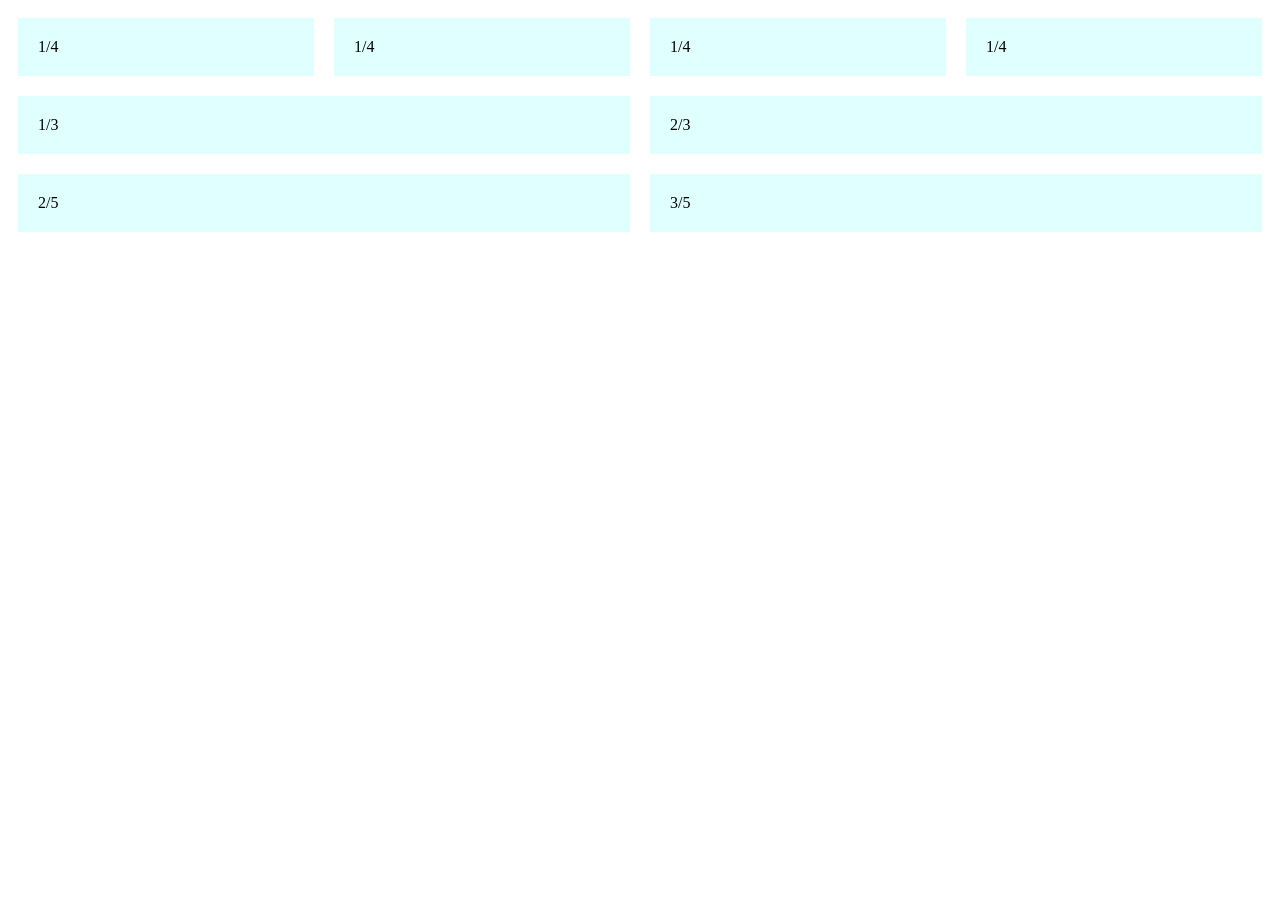
<file: Week1/Day 2/Core/FLEX-ible Columns/index.html>
<!DOCTYPE html>
<html lang="en">
<head>
    <meta charset="UTF-8">
    <meta http-equiv="X-UA-Compatible" content="IE=edge">
    <meta name="viewport" content="width=device-width, initial-scale=1.0">
    <title>Document</title>
    <link rel="stylesheet" href="style.css">
</head>
<body>
    <div class="row">
        <div class="col">1/4</div>
        <div class="col">1/4</div>
        <div class="col">1/4</div>
        <div class="col">1/4</div>
    </div>
    <div class="row">
        <div class="col">1/3</div> 
        <div class="col-2">2/3</div>
    </div>

<div class="row">
    <div class="col-2">2/5</div>
    <div class="col-3">3/5</div>
</div>

    
         
</body>
</html>
</file>
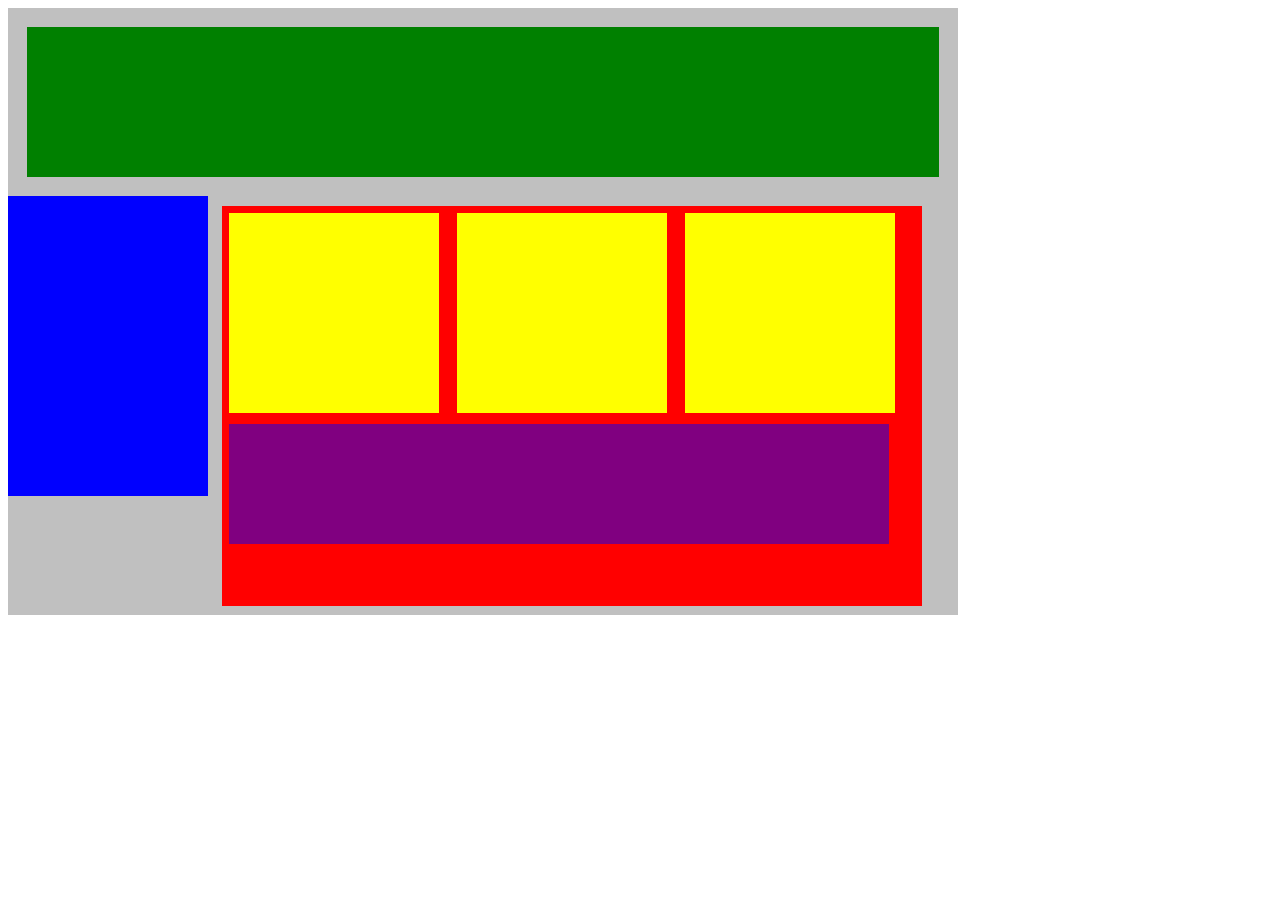
<file: Week1/Day 2/Core/Plotting Our Blocks/index.html>
<!DOCTYPE html>
<html lang="en">
<head>
    <title>Position Practice</title>
    <link rel="stylesheet" type="text/css" href="style.css">
</head>
<body>
    <div class="container">
        <div class="top-nav"></div>
        <div class="side-nav"></div>
        <div class="main">
            <div class="sub-content"></div>
            <div class="sub-content"></div>
            <div class="sub-content"></div>
            <div id="advertisement"></div>
        </div>
    </div>
</body>
</html>
</file>
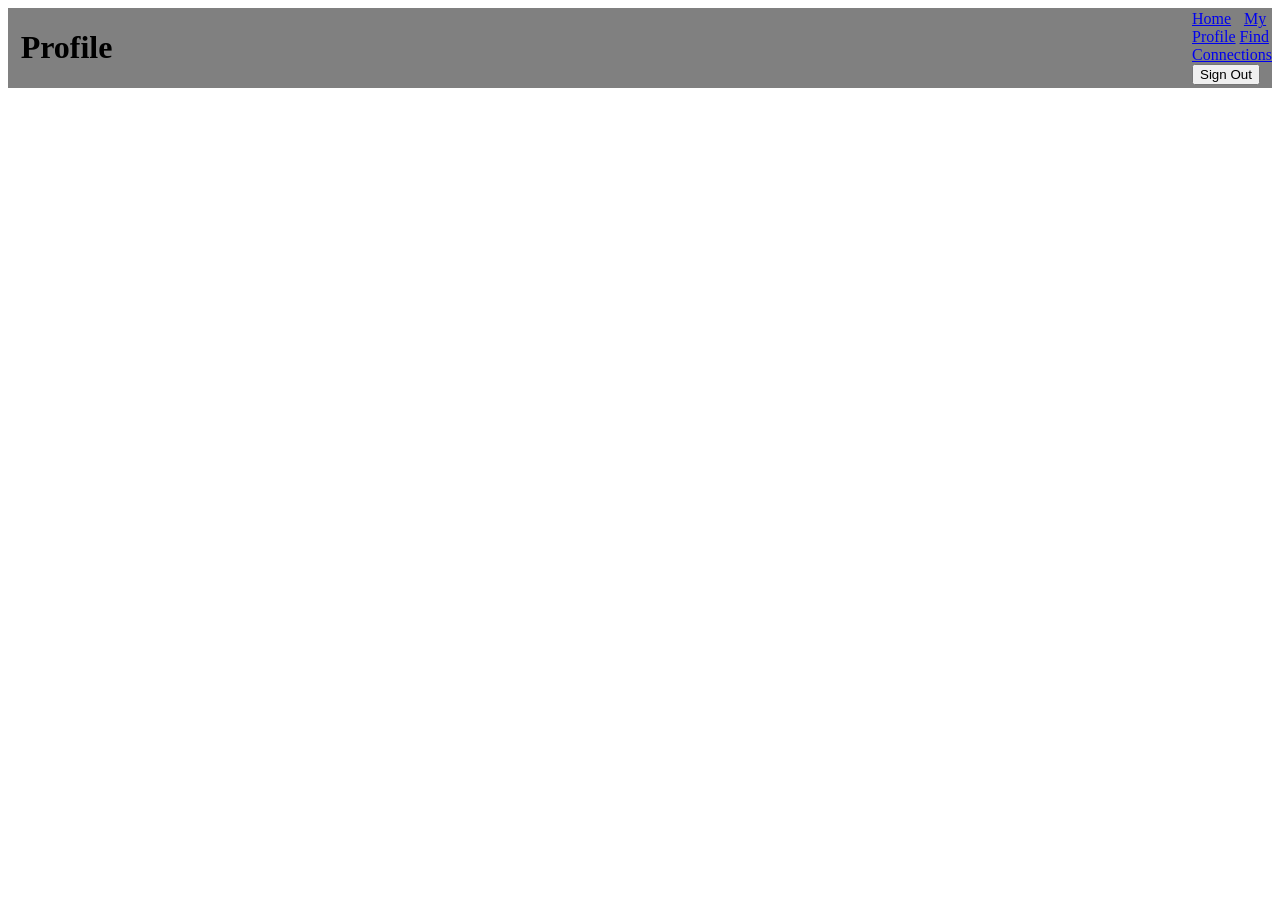
<file: Week1/Day 2/Practice/FlexNavBar/index.html>
<!DOCTYPE html>
<html lang="en">
<head>
    <meta charset="UTF-8">
    <meta http-equiv="X-UA-Compatible" content="IE=edge">
    <meta name="viewport" content="width=device-width, initial-scale=1.0">
    <title>FandB</title>
    <link rel="stylesheet" href="style.css">
</head>
<body>
<div class="nav">
    <h1 class="nav-title">Profile</h1>
    <div class="nav-links">
        <a class="j" href="#">Home</a>
    	<a href="#" class="active">My Profile</a>
    	<a href="#">Find Connections</a>
        <button class="btn">Sign Out</button></li>
    </div>
</div>

</body>
</html>
</file>
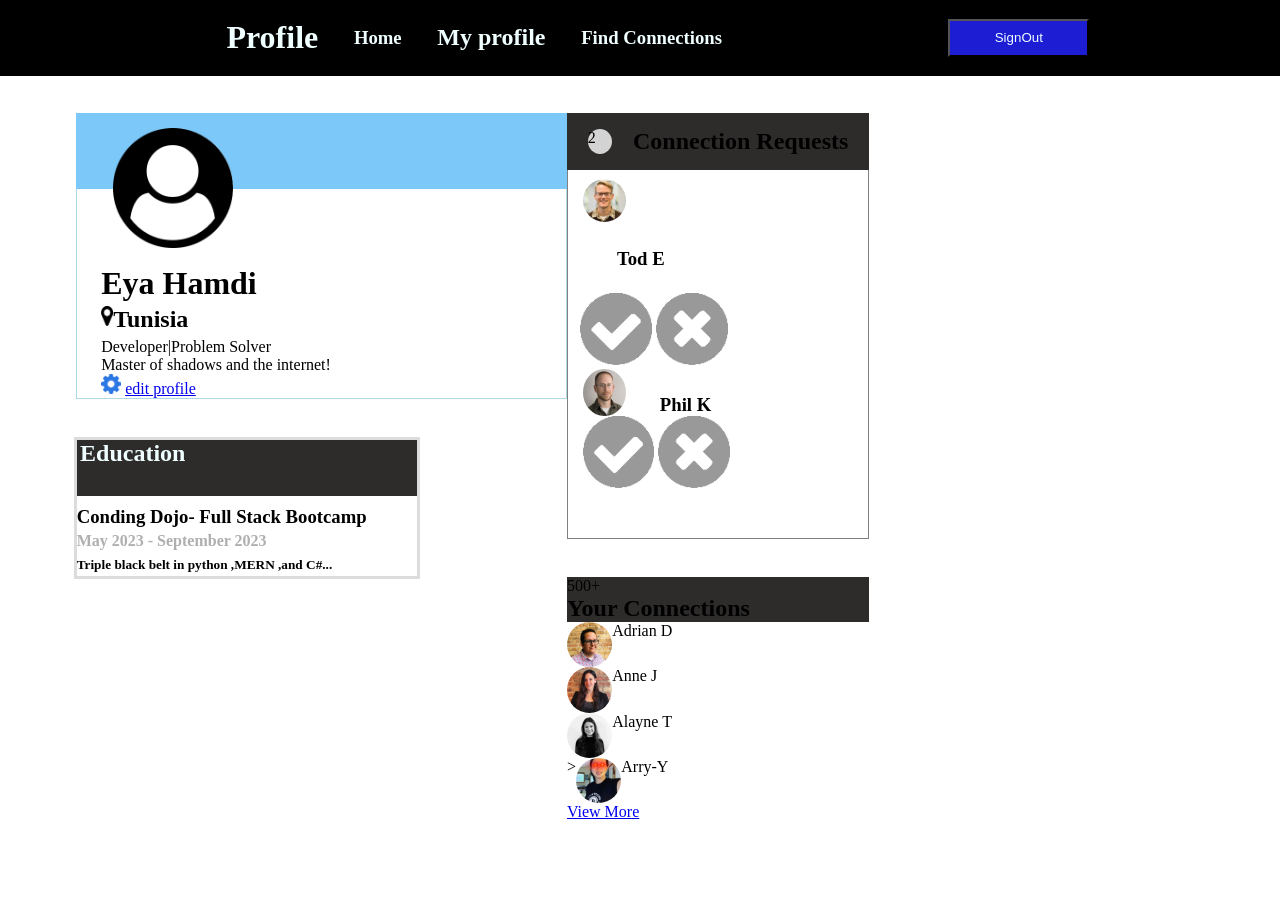
<file: Week1/Day 3/Core/Profile Page/index.html>
<!DOCTYPE html>
<html lang="en">
<head>
    <meta charset="UTF-8">
    <meta http-equiv="X-UA-Compatible" content="IE=edge">
    <meta name="viewport" content="width=device-width, initial-scale=1.0">
    <title>Document</title>
    <link rel="stylesheet" href="style.css">
</head>
<body>
    <div class="title">
            <div class="small">
              <h1>Profile</h1>
              <h3>Home</h3>
              <h2>My profile</h2>
              <h3>Find Connections</h3>
            </div>
              <button class="button">SignOut</button>
    </div> 
    <div class="big">
      <div class="container">
        <div class="userCard">
            <div class="user-header">
                <img class="Profile-img" src="icons\user-circle.png" alt="profile pic">
            </div>
            <div class="box1">
                <h1>Eya Hamdi</h1>
                <div class="pays">
                    <img id= "location"src="icons\map-marker.png" alt="Location"><h2>Tunisia</h2>
                </div>
                <p>Developer|Problem Solver</p>
                <p>Master of shadows and the internet!</p>
                <img id="parametre" src="icons\gear.png" alt="Parametre">
                <a href="#">edit profile</a>
            </div>
        </div>
        <div class="education1">
            <div class="header1">
                <h2>Education</h2>
            </div>
            <div class="body1">
                <h3 id="new">Conding Dojo- Full Stack Bootcamp</h3>
                <h4>May 2023 - September 2023</h4>
                <h5>Triple black belt in python ,MERN ,and C#...</h5>
            </div>
        </div>
      </div>
     <div class="container3">
        <div class="education">
            <div class="header">
                <span class="number2">2</span>
                <h2>Connection Requests</h2>
            </div>
            <div class="body">
                <div class="invi">
                    <div class="invi">
                        <img id="img" src="images\todd-s.jpg" alt="img">
                        <h3 id="love">Tod E</h3>
                    </div>
                    <div class="accept-close">
                        <img id="close" src="icons\accept-circle.png" alt="accept-circle">
                        <img id="close" src="icons\close-circle.png" alt="close-circle">
                    </div>
                    <div class="invi">
                        <div class="inv1">
                            <img id="img" src="images\phil-s.jpg" alt="phil">
                            <h3 id="love">Phil K</h3>
                        </div>
                        <div>
                            <img id="close" src="icons\accept-circle.png" alt="accept">
                            <img id="close" src="icons\close-circle.png" alt="close">
                        </div>
                    </div>
                </div>
            </div>
        </div>
        <div class="box3">
            <div class="header3">
                <span class="number500">500+</span>
                <h2>Your Connections</h2>
            </div>  
            <div class="body3">
               <div id="home">
                  <img id="img" src="images\adrien-s.jpg" alt="img">
                  <P>Adrian D</P>
                </div>
                <div id="home" >
                  <img id="img"src="images\anne-s.jpg" alt="img">
                   <p>Anne J</p>
                </div>
                <div id="home">
                  <img id="img"src="images\alayne-s.jpg" alt="img">
                  <p>Alayne T</p>
                </div>
                <div id="home">                                                                                   >
                   <img id="img"src="images\arry-s.jpg" alt="img">
                   <P>Arry-Y</P>
                </div>
                <a href="#">View More</a>
            </div>      
        </div>       
      </div>
    </div>
</body>
</html>
</file>
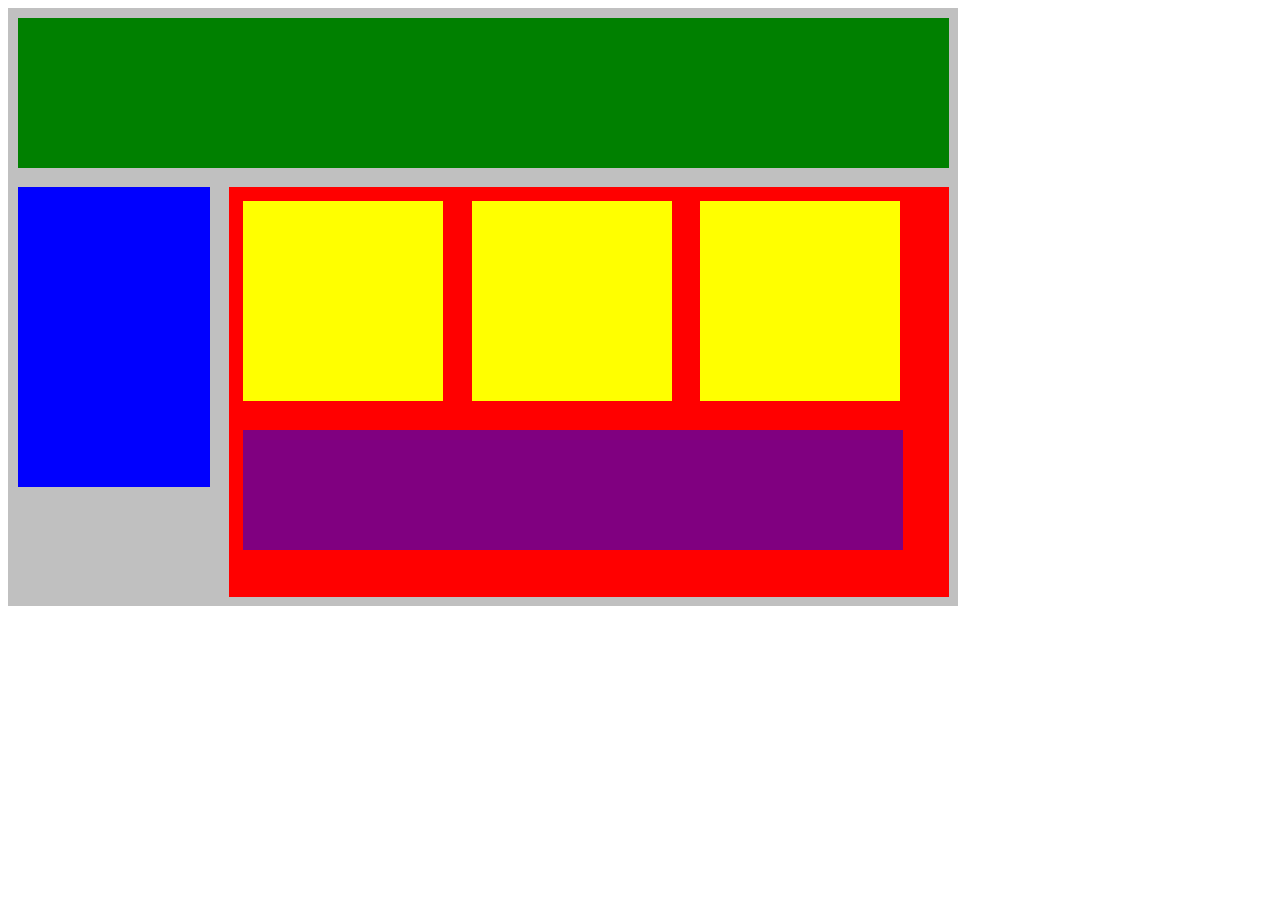
<file: Week1/Day 3/Practice/Flex and Blocks/index.html>
<!DOCTYPE html>
<html lang="en">
<head>
    <title>Position Practice</title>
    <link rel="stylesheet" type="text/css" href="index.css">
</head>
<body>
    <div class="container">
        <div class="top-nav"></div>
        <div class="row">
            <div class="side-nav"></div>
            <div class="main">
                <div class="row">
                    <div class="sub-content"></div>
                    <div class="sub-content"></div>
                    <div class="sub-content"></div>
                </div>
                <div id="advertisement"></div>
            </div>
        </div>
    </div>
</body>
</html>
</file>
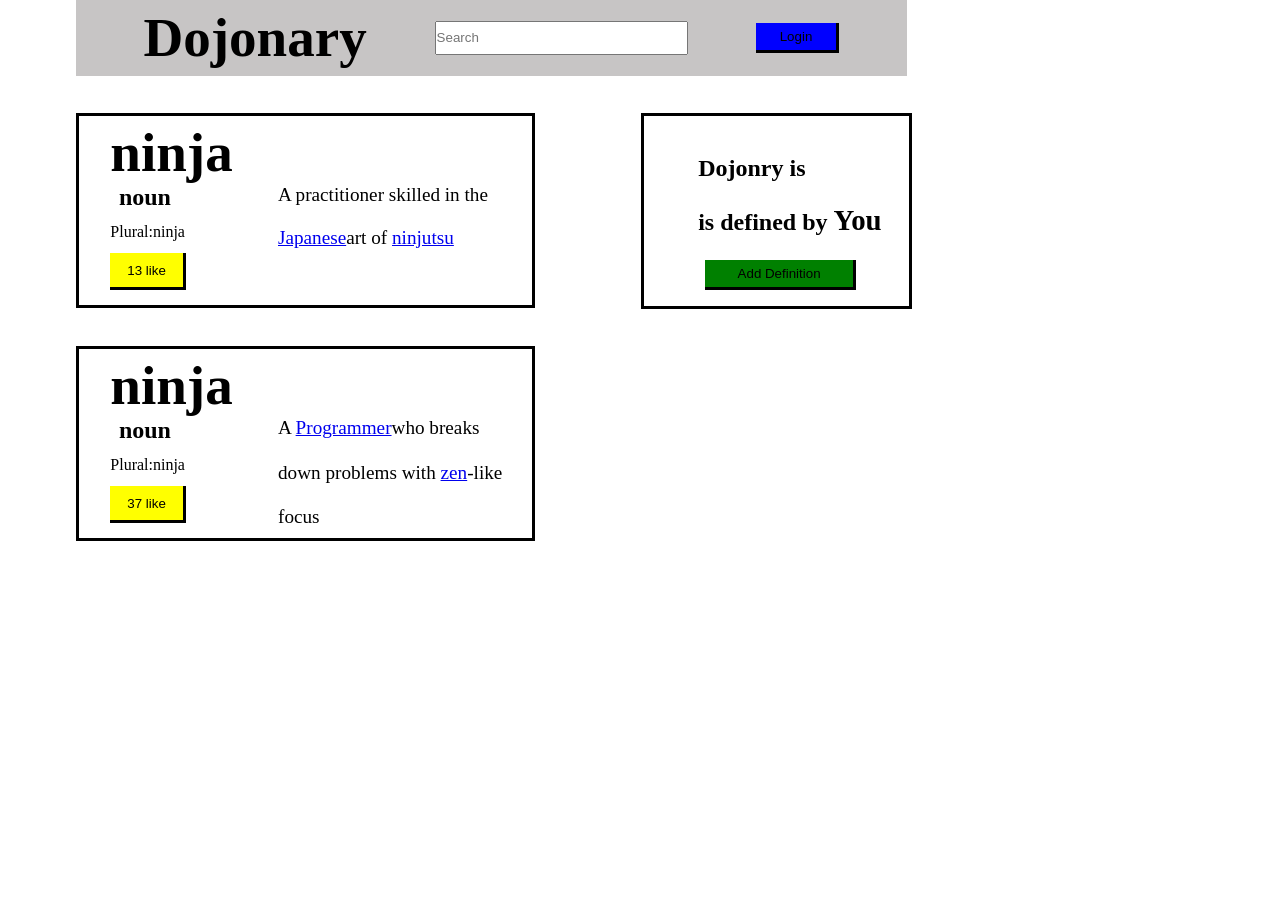
<file: Week2/Day 1/Core/Botton Clicker/index.html>
<!DOCTYPE html>
<html lang="en">
<head>
    <meta charset="UTF-8">
    <meta http-equiv="X-UA-Compatible" content="IE=edge">
    <meta name="viewport" content="width=device-width, initial-scale=1.0">
    <title>Botton Clicker</title>
    <link rel="stylesheet" href="style.css">
</head>
<body>
    <div class="title">
        <h1>Dojonary</h1>
        <input type="text" placeholder="Search" id="search">
        <button id="login" onclick="loginout()">Login</button>
    </div>
    <div class="container">
        <div class="container1">
            <div class="box1">
                <div class="ninja1">
                    <h1>ninja</h1>
                    <h2>noun</h2>
                    <p>Plural:ninja</p>
                    <button id="button1" onclick="ninjawasliked()">13 like</button>
                </div>
                <div class="text1">
                    <div>
                      <p>A practitioner skilled in the</p>
                      <p><a href="#">Japanese</a>art of <a href="#">ninjutsu</a></p>
                    </div>
                </div>
            </div>
            <div class="box1">
                <div class="ninja1">
                    <h1>ninja</h1>
                    <h2>noun</h2>
                    <p>Plural:ninja</p>
                    <button id="button1"  onclick="ninjawasliked()">37 like</button> 
                </div>
                <div class="text1">
                    <div>
                      <p>A <a href="#">Programmer</a>who breaks</p>
                      <p>down problems with <a href="#">zen</a>-like</p>
                      <p>focus</p>
                    </div>
                </div>

            </div>

        </div>
        <div class="box3">
            <h2>Dojonry is</h2>
            <h2>is defined by <span id="You">You</span></h2>
             <button id="hideButton"onclick="removebutton()">Add Definition</button>
        </div>
    </div>
<script src="script.js"></script>
</body>
</html>
</file>
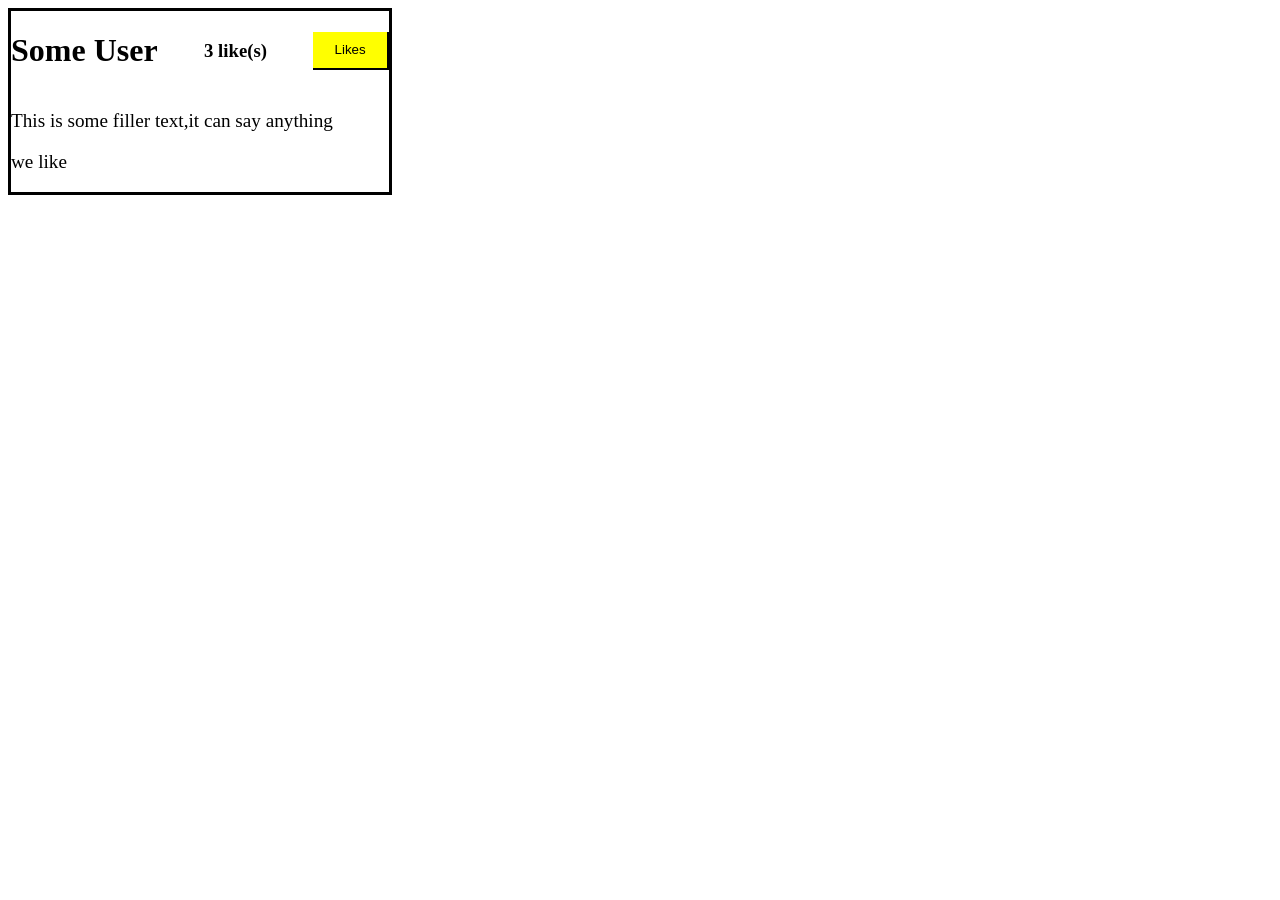
<file: Week2/Day 2/Core/Likes/index.html>
<!DOCTYPE html>
<html lang="en">
<head>
    <meta charset="UTF-8">
    <meta http-equiv="X-UA-Compatible" content="IE=edge">
    <meta name="viewport" content="width=device-width, initial-scale=1.0">
    <title>Document</title>
    <link rel="stylesheet" href="style.css">
</head>
<body>
    <div class="box">
        <div class="index">
            <h1>Some User</h1>
            <h3><span id="numLikes">3</span> like(s)</h3>
            <button onclick="like(numLikes)">Likes</button>
        </div>
        <div>
            <p>This is some filler text,it can say anything </p>
            <p>we like</p>
        </div>
    </div>
    <script src="script.js"></script>
</body>
</html>
</file>
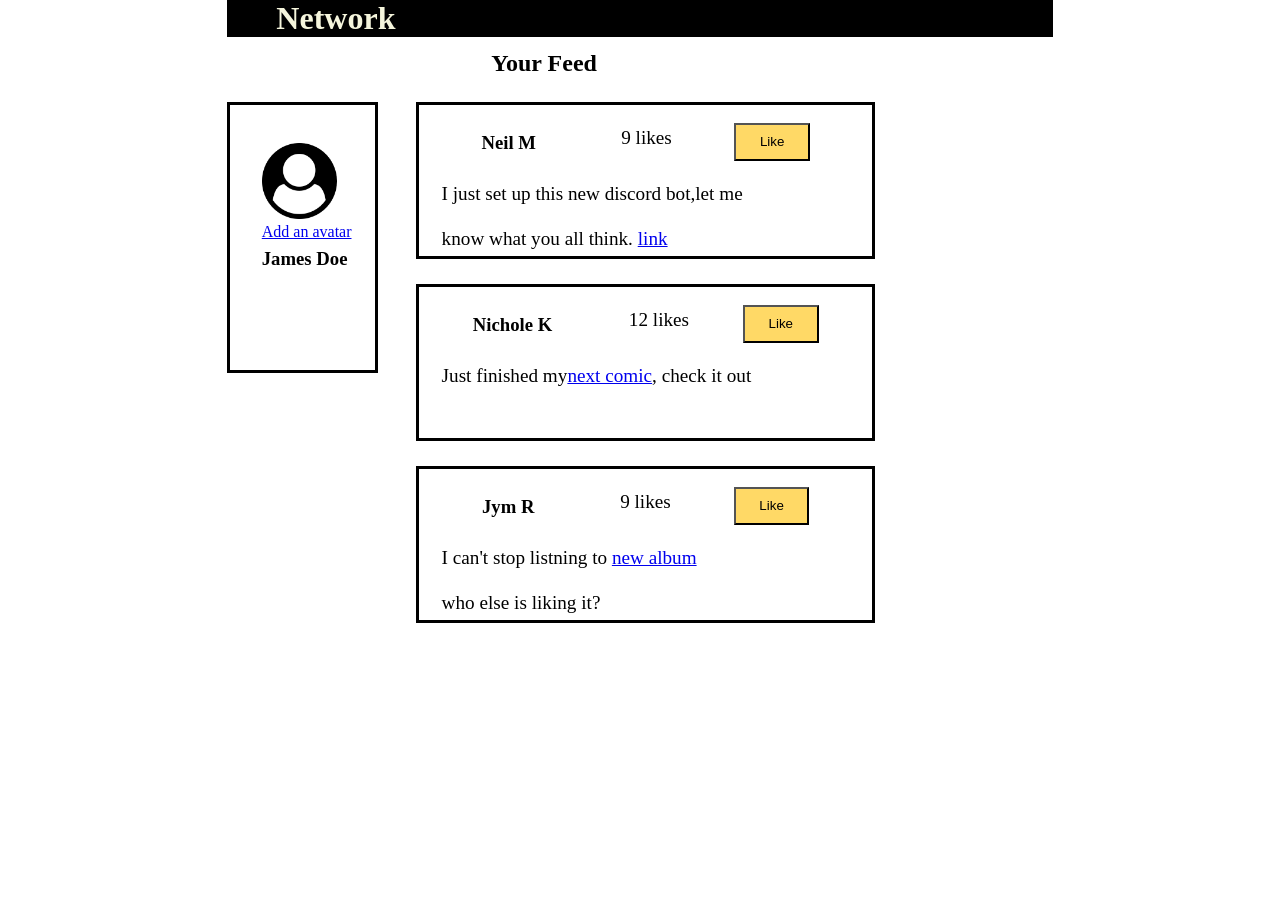
<file: Week2/Day 2/Core/Likes2/index.html>
<!DOCTYPE html>
<html lang="en">
<head>
    <meta charset="UTF-8">
    <meta http-equiv="X-UA-Compatible" content="IE=edge">
    <meta name="viewport" content="width=device-width, initial-scale=1.0">
    <title>Document</title>
    <link rel="stylesheet" href="style.css">
</head>
<body>
    <div class="title">
       <div class="col">
          <h1>Network</h1>
       </div>
    </div>
    <h2>Your Feed</h2>
    <div class="container">
        <div class="box">
            <img id="img" src="PROFILEIMG\user-circle.png" alt="img">
            <div>
              <a href="#">Add an avatar</a>
              <h3>James Doe</h3>
            </div>
        </div>
        <div>
            <div class="box1">
                <div class="flex">
                    <h3>Neil M</h3>
                    <p><span id="numLikes">9</span> likes</p>
                    <button onclick="Like(numLikes)">Like</button>
                </div>
                <p>I just set up this new discord bot,let me</p>
                <p>know what you all think. <a href="#">link</a></p>
            </div>
            <div class="box1">
                <div class="flex">
                    <h3>Nichole K</h3>
                    <p><span id="Likee">12</span> likes</p>
                    <button onclick="Like(Likee)">Like</button>
                </div>
                <p>Just finished my<a href="#">next comic</a>, check it out</p>
            </div>
            <div class="box1">
                <div class="flex">
                    <h3>Jym R</h3>
                    <p><span id="Likees">9</span> likes</p>
                    <button onclick="Like(Likees)">Like</button>
                </div>
                <p>I can't stop listning to <a href="#">new album</a></p>
                <p>who else is liking it?</p>
            </div>
        </div>
         
    </div>
   <script src="script.js"></script>
</body>
</html>
</file>
<file: Week1/Day 2/Core/FLEX-ible Columns/style.css>
.row {
    display: flex;
}
.col {
    flex: 1;
    padding: 20px;
    margin: 10px;
    background-color: lightcyan;
}
.col-2 {
    flex: 1;
    padding: 20px;
    margin: 10px;
    background-color: lightcyan;
}
.col-3 {
    flex: 1;
    padding: 20px;
    margin: 10px;
    background-color: lightcyan;
}
</file>
<file: Week1/Day 2/Core/Plotting Our Blocks/style.css>
.container{
    width: 950px;
    background-color: silver;
    margin: 0px auto;
    display: inline-block;
}
.top-nav {
    height: 150px;
    background-color: green;
    margin: 2% ;
    
}
.side-nav {
    height: 300px;
    width: 200px;
    background-color: blue;
    display: inline-block;
    margin-left: 1;
}
.main {
    height: 400px;
    width: 700px;
    background-color: red;
    display: inline-block;
    margin: 1%;
    vertical-align: top;


}
.sub-content {
    height: 200px;
    width: 210px;
    background-color: yellow;
    margin: 1%;
    display: inline-block;


}
#advertisement {
    height: 120px;
    width: 660px;
    background-color: purple;
    margin-left: 1%;
}
</file>
<file: Week1/Day 2/Practice/FlexNavBar/style.css>
div.nav{
    background-color: grey;
    display: flex;
   align-items: center;
   justify-content: center;
   

}
h1.nav-title{
    margin-left: 1%;
    width: 2222%;
   
    
}
.nav-links ul{
    display: flex;
    font-size: 150%;
    justify-content: space-between;

}
.j{
    padding-right: 11%;
}
</file>
<file: Week1/Day 3/Core/Profile Page/style.css>
*{
    margin: 0%;
    padding: 0%;
}
.container{
    
    justify-content: space-evenly;
}

.title{
    display: flex;
    background-color: black;
    height: 2cm;
    justify-content: space-evenly;
    align-items: center;
}
.small{
    width: 15cm;
    display: flex;
    justify-content: center;
    justify-content: space-evenly;
    color: azure;
    align-items: center;
}
.button{
    height: 50%;
    width: 11%;
    background-color: rgb(29, 29, 212);
    color: azure;
}
.userCard{
   padding-left: 2cm;
   width: 13cm; 
   padding-top: 1cm;
}
.user-header{
    background-color: rgb(124, 200, 248);
    height: 2cm;
    display: flex;
   align-items: 100px;
}

.Profile-img{
    width:120px; height:120px;
    padding-top:3%;
    padding-left: 1cm;
}
.pays{
    display: flex;
    padding-top: 1%;
    padding-bottom: 1%;
}
#location{
    width:12px; height:20px;
    
}
.box1{
    padding-top: 2cm;
    padding-left: 5%;
    border: 1px solid lightblue;
    border-top: 0px;
}
#parametre{
    width:20px; height:20px;
}
.education{
    width: 8cm;
    padding-top: 1cm;
    
}
.header{
    background-color: rgb(46, 43, 43);
    height: 1.5cm;
    display: flex;
    justify-content: center;
    align-items: center;
    justify-content: space-evenly;
}
.number2{
    padding-left: 0%;
    border-radius: 50%;
    width: 8%;height: 45%;
    background-color: lightgrey;
    
}
.body{
    padding-top: 3%;
    padding-left: 3%;
    border: 1.5px solid gray;
    border-top: 0cm;
}

.invi{
    justify-items: center;
    padding-bottom: 8%;
    padding-left: 1%;

}
.inv1{
    display: flex;
}
.body1 h3{
   padding-top: 12%;
}
#img {
    border-radius: 50%;
    width: 15%;
    display: flex;
}
#close{
    width: 25%;
}
.header1{
    background-color: rgb(46, 43, 43);
    height: 1.5cm;
    color: azure;
    
    display: flex;
    padding-left: 1%;
    
}
.body1{
    padding-top: 2%;
    border: 2% solid gainsboro;
}

#new{
    padding-top: 1%;
    padding-bottom: 1%;
}
h4{
    padding-bottom: 2%;
    color: rgb(176, 175, 175);
}
h5{
    padding-bottom: 1%;
}
.education1{
    width: 60%;
    margin-left: 13%;
    margin-top: 1cm;
    border: solid gainsboro;
}
#love{
   padding-top: 9%;
   padding-left: 12%;
}
.header3{
    background-color: rgb(46, 43, 43);
    margin-top: 1cm;
}
.body3{
    border: solid 1% gray;
}
.big{
    display: flex;
}
#home{
    display: flex;
}
</file>
<file: Week1/Day 3/Practice/Flex and Blocks/index.css>
.container{
    width: 950px;
    background-color: silver;
    margin: 0px auto;
    display: inline-block;
    
}
.top-nav {
    height: 150px;
    background-color: green;
    margin: 1%;
   

}
.side-nav {
    height: 300px;
    width: 200px;
    background-color: blue;
    margin: 1%;
    
}
.main {
    height: 410px;
    width: 750px;
    background-color: red;
    margin: 1%;
   
   
}
.sub-content {
    height: 200px;
    width: 200px;
    background-color: yellow;
    display: inline-block;
    margin: 2%;
    

}
#advertisement {
    height: 120px;
    width: 660px;
    background-color: purple;
    margin: 2%;
}
.row {
   display: flex;
}
</file>
<file: Week2/Day 1/Core/Botton Clicker/style.css>
*{
    padding: 0%;
    margin: 0%;
}
.container{
    display: flex;
}
.title{
    background-color: rgb(199, 197, 197);
    display: flex;
    width: 22cm;
    margin-left: 2cm;
    justify-content: space-evenly;
    height: 2cm;
    align-items: center;
}
h1{
    font-size: 344%;
}
#search{
    height: 40%;
    width: 30%;
}
button{
    height: 40%;
    background-color: blue;
    width: 10%;
    border: solid black;
    border-top: 0cm;
    border-left: 0cm;
}
.box3{
    border: solid black;
    width: 6cm;
    height: 4cm;
    padding-top: 3%;
    padding-left: 3%;
    margin-top: 1cm;
    margin-left: 2.8cm;
}
#You{
    font-size: larger;
}
#hideButton{
    background-color: green;
    width: 4cm;
    height: 20%;
    margin-left: 10%;
    
}
.box1{
    display: flex;
    border: solid black;
    width: 12cm;
    height: 5cm;
    margin-top: 1cm;
    margin-left: 2cm;
}
#button1{
    background-color: yellow;
    width: 2cm;
    height: 20%;
}
.ninja1{
    padding-left: 7%;
    padding-top: 1%;
}
h2{
    padding-left: 7%;
    padding-bottom: 10%;
}
p{
    padding-bottom: 10%;
}
.text1{
    padding-top: 15%;
    padding-left: 10%;
    font-size: larger;
}
</file>
<file: Week2/Day 2/Core/Likes/style.css>
.box{
    border: solid black;
    width: 10cm;
}
.index{
    display: flex;
    align-items: center;
    justify-content: space-between;
}
button{
    background-color: yellow;
    width: 2cm;
    height: 1cm;
    border: 5% solid black;
    border-top: 0cm;
    border-left: 0cm;
}
p{
    font-size: larger;
}
</file>
<file: Week2/Day 2/Core/Likes2/style.css>
*{
    padding: 0%;
    margin: 0%;
}
.title{
    display: flex;
}
.container{
    display: flex;
}
.col{
    background-color: black;
    width: 12cm;
    margin-left: 6cm;
    margin-right: 6cm;
    flex: 1;
}
h1{
    color: beige;
    padding-left: 6%;
}
h2{
    margin-left: 13cm;
    margin-top: 1%;
}
h3{
    margin-top: 6%;
}
#img{
    width: 2cm;
}
.box{
    border: solid black;
    width: 3cm;
    height: 6cm;
    margin-left: 6cm;
    padding-left: 2.5%;
    padding-top: 1cm;
    margin-top: 2%;
}
button{
    background-color:#ffd966 ;
    height: 1cm;
    width: 2cm;
    margin-top: 4%;
}
.flex{
    display: flex;
    justify-content: space-evenly;
    
}
.box1{
    border: solid black;
    margin-left: 1cm;
    margin-top: 5%;
    width: 12cm;
    height: 4cm ;
    
}
p{
    font-size: larger;
    padding-top: 5%;
    padding-left: 5%;
    
}
</file>
